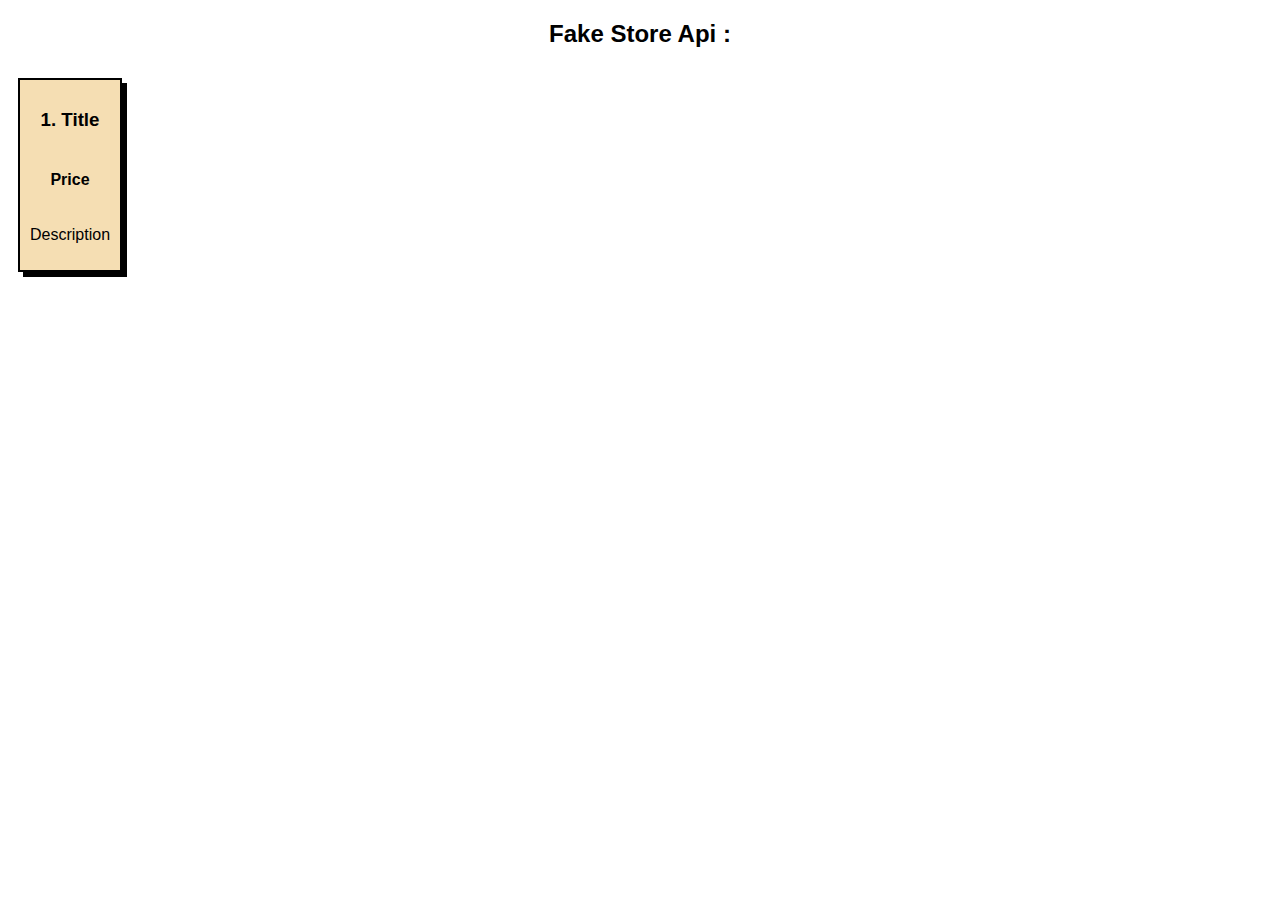
<file: Fetch Exercise/index.html>
<!DOCTYPE html>
<html lang="en">

<head>
    <meta charset="UTF-8">
    <meta name="viewport" content="width=device-width, initial-scale=1.0">
    <title>Fetch</title>
    <link rel="stylesheet" href="app.css" />
    <script src="app.js" defer></script>
</head>

<body>

    <head>
        <h2>Fake Store Api :</h2>
    </head>
    <main>
        <section class="products-container">
            <div class="product-card">
                <h3>1. Title</h3>
                <h4>Price</h4>
                <img />
                <p>Description</p>
            </div>
        </section>
    </main>

</body>

</html>
</file>
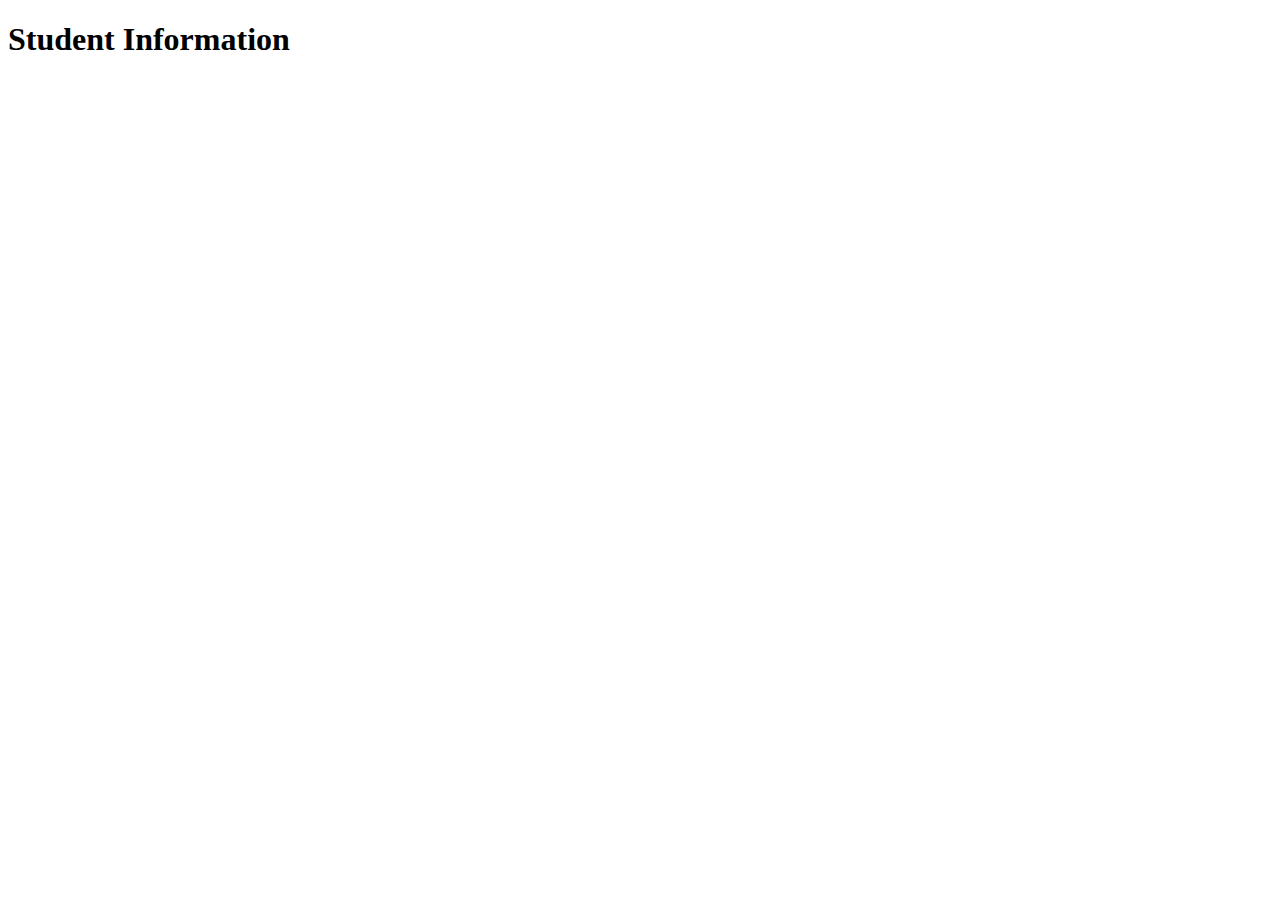
<file: Homework -Async-Await/index.html>
<!DOCTYPE html>
<html lang="en">

<head>
    <meta charset="UTF-8">
    <meta name="viewport" content="width=device-width, initial-scale=1.0">
    <title>Async-Awaitt</title>
    <script src="app.js" defer></script>
</head>

<body>
    <h1>Student Information</h1>
    <div class="averageAge"></div>
    <div class="averageGrade"></div>
    <div class="studentOverSixty"></div>



</html>
</file>
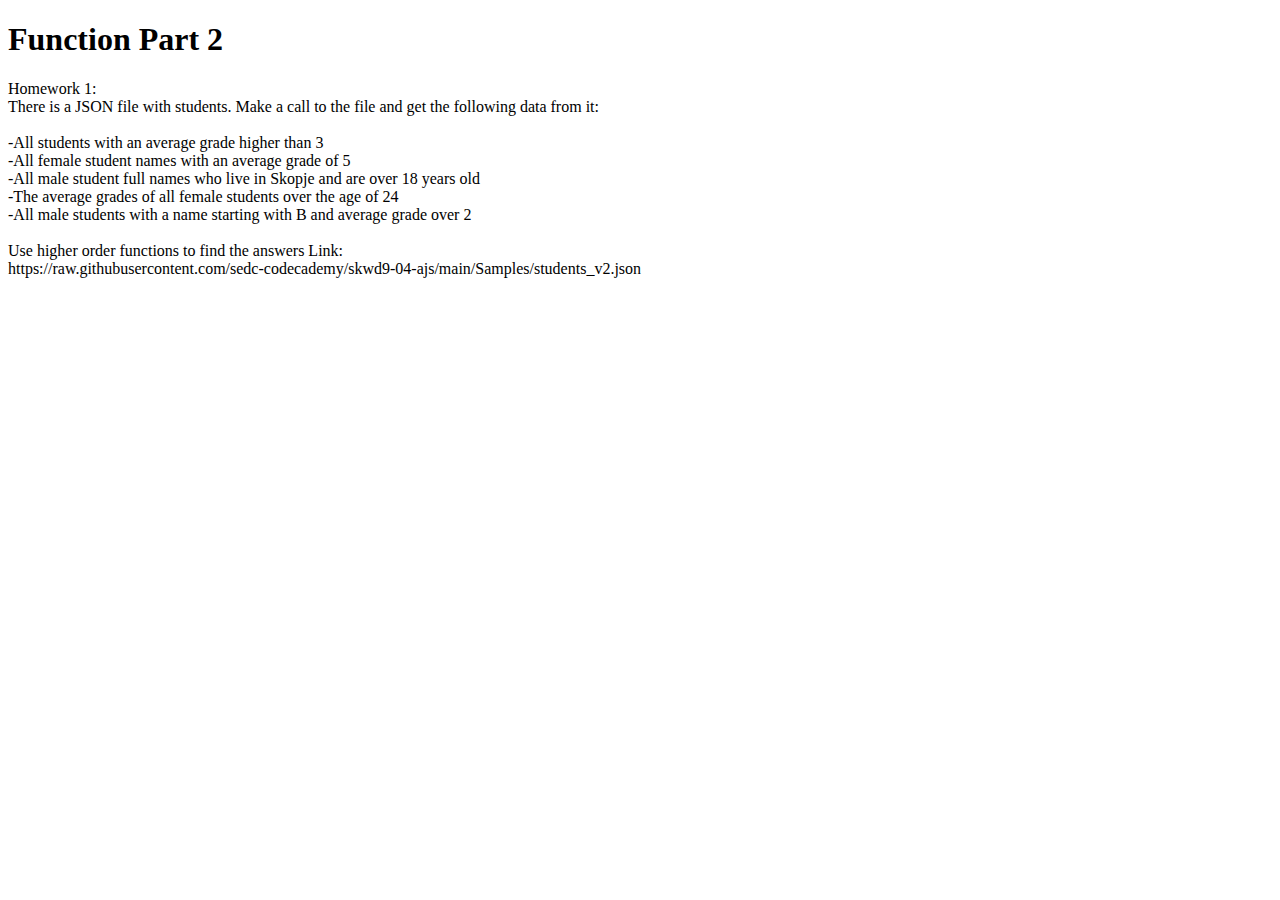
<file: Homework-Function Part2/index.html>
<!DOCTYPE html>
<html lang="en">

<head>
    <meta charset="UTF-8">
    <meta name="viewport" content="width=device-width, initial-scale=1.0">
    <title>Function Part2</title>
    <script src="app.js" defer></script>
</head>

<body>
    <h1>Function Part 2</h1>
    <p>Homework 1:
        <br>
        There is a JSON file with students. Make a call to the file and get the following data from it:
        <br><br>
        -All students with an average grade higher than 3
        <br>
        -All female student names with an average grade of 5
        <br>
        -All male student full names who live in Skopje and are over 18 years old
        <br>
        -The average grades of all female students over the age of 24
        <br>
        -All male students with a name starting with B and average grade over 2
        <br><br>
        Use higher order functions to find the answers Link:
        <br>
        https://raw.githubusercontent.com/sedc-codecademy/skwd9-04-ajs/main/Samples/students_v2.json
    </p>
</body>

</html>
</file>
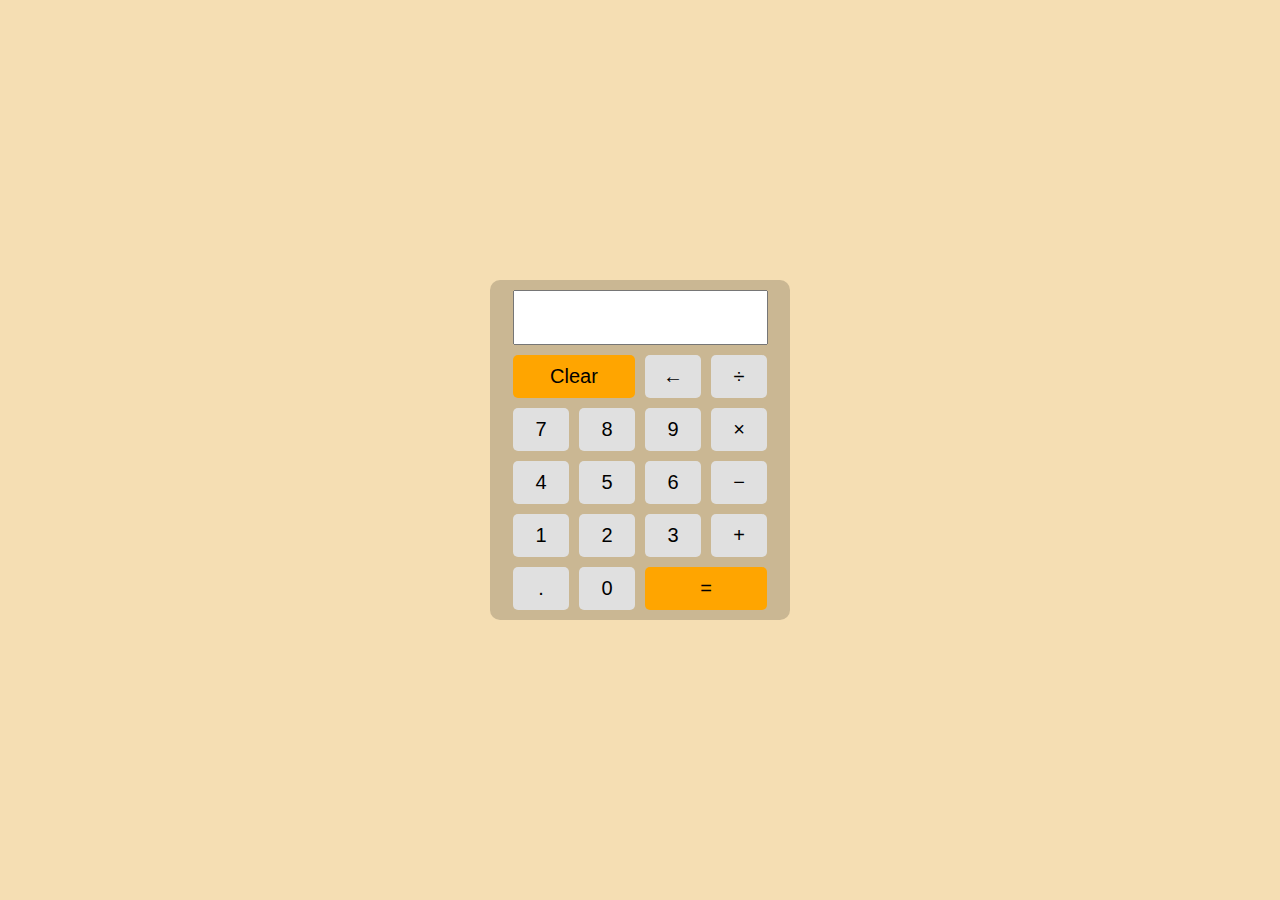
<file: Winter Exercise/index.html>
<!DOCTYPE html>
<html lang="en">

<head>
    <meta charset="UTF-8">
    <meta name="viewport" content="width=device-width, initial-scale=1.0">
    <title>Calculator</title>
    <script defer src="app.js"></script>
    <link rel="stylesheet" href="app.css">
</head>

<body>
    <div class="container">
        <div id="calculator">
            <input type="text" class="display">
            <button id="clear">Clear</button>
            <button class="operator">&#8592;</button>
            <button class="operator">&#247;</button>
            <button class="number">7</button>
            <button class="number">8</button>
            <button class="number">9</button>
            <button class="operator">&#215;</button>
            <button class="number">4</button>
            <button class="number">5</button>
            <button class="number">6</button>
            <button class="operator">&#8722;</button>
            <button class="number">1</button>
            <button class="number">2</button>
            <button class="number">3</button>
            <button class="operator">&#43;</button>
            <button class="operator">&#46;</button>
            <button class="number">0</button>
            <button id="equal" class="operator">=</button>

        </div>
    </div>

</body>

</html>
</file>
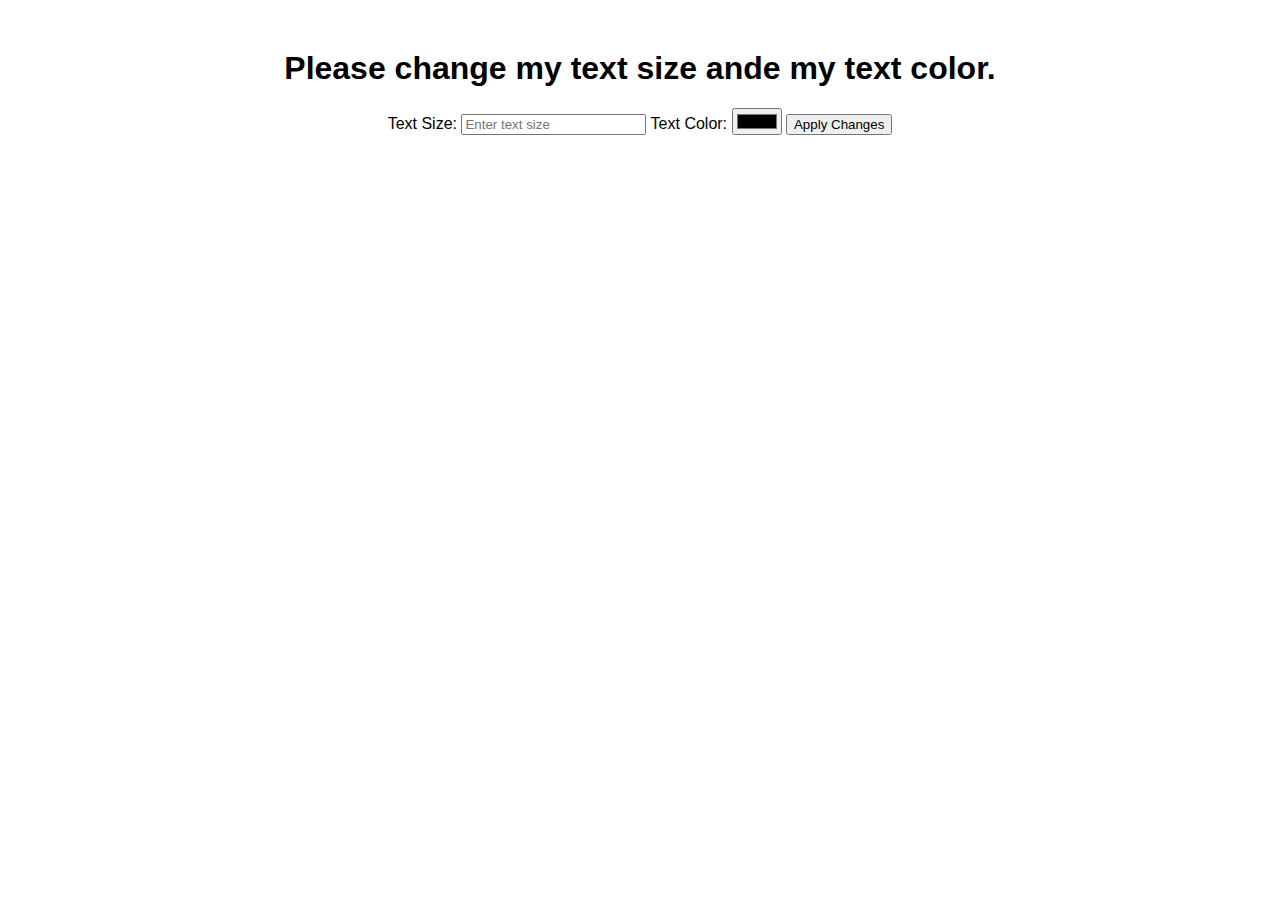
<file: Exercise 2/Exercise 2/index.html>
<!DOCTYPE html>
<html lang="en">

<head>
    <meta charset="UTF-8">
    <meta name="viewport" content="width=device-width, initial-scale=1.0">
    <title>Exercise - Functions</title>
    <script src="app.js" defer></script>
    <link rel="stylesheet" href="app.css" />
</head>

<body>
    <h1 id="header">Please change my text size ande my text color.</h1>

    <label for="textSizeInput">Text Size:</label>
    <input type="number" id="textSizeInput" placeholder="Enter text size">

    <label for="colorInput">Text Color:</label>
    <input type="color" id="colorInput" value="#000000">

    <button id="applyChangesBtn">Apply Changes</button>
</body>

</html>
</file>
<file: Fetch Exercise/app.css>
body {
  font-family: sans-serif;
}

h2 {
  text-align: center;
}

.products-container {
  display: flex;
  flex-wrap: wrap;
}

.product-card {
  max-width: 300px;
  padding: 10px;
  margin: 10px;
  box-shadow: 5px 5px 0px;
  background-color: wheat;
  border: 2px solid black;
  display: flex;
  flex-direction: column;
  align-items: center;
}

.product-card img {
  width: 100%;
  background-color: white;
  border-radius: 4px;
  box-shadow: 2px 2px 0px black;
}
</file>
<file: Winter Exercise/app.css>
* {
  padding: 0;
  margin: 0;
  font-family: Arial, Helvetica, sans-serif;
  box-sizing: border-box;
}
.container {
  width: 100%;
  height: 100vh;
  background: wheat;
  display: flex;
  align-items: center;
  justify-content: center;
}
#calculator {
  display: grid;
  grid-template-columns: 20% 20% 20% 20%;
  grid-gap: 10px;
  justify-content: center;
  max-width: 300px;
  margin: 0;
  padding: 10px;
  background-color: rgb(202, 183, 147);
  border-radius: 10px;
}
.display {
  width: 255px;
  padding: 15px;
  font-size: 18px;
  text-align: right;
}
button {
  padding: 10px;
  font-size: 20px;
  border: none;
  border-radius: 5px;
  background-color: #e0e0e0;
  color: black;
  cursor: pointer;
}
button:hover {
  background-color: #d0d0d0;
}

#equal {
  background-color: orange;
  color: black;
  grid-column: span 2;
}

#clear {
  background-color: orange;
  color: black;
  grid-column: 1 / span 2;
}
</file>
<file: Exercise 2/Exercise 2/app.css>
body {
  font-family: Arial, sans-serif;
  text-align: center;
  margin: 50px;
}
</file>
